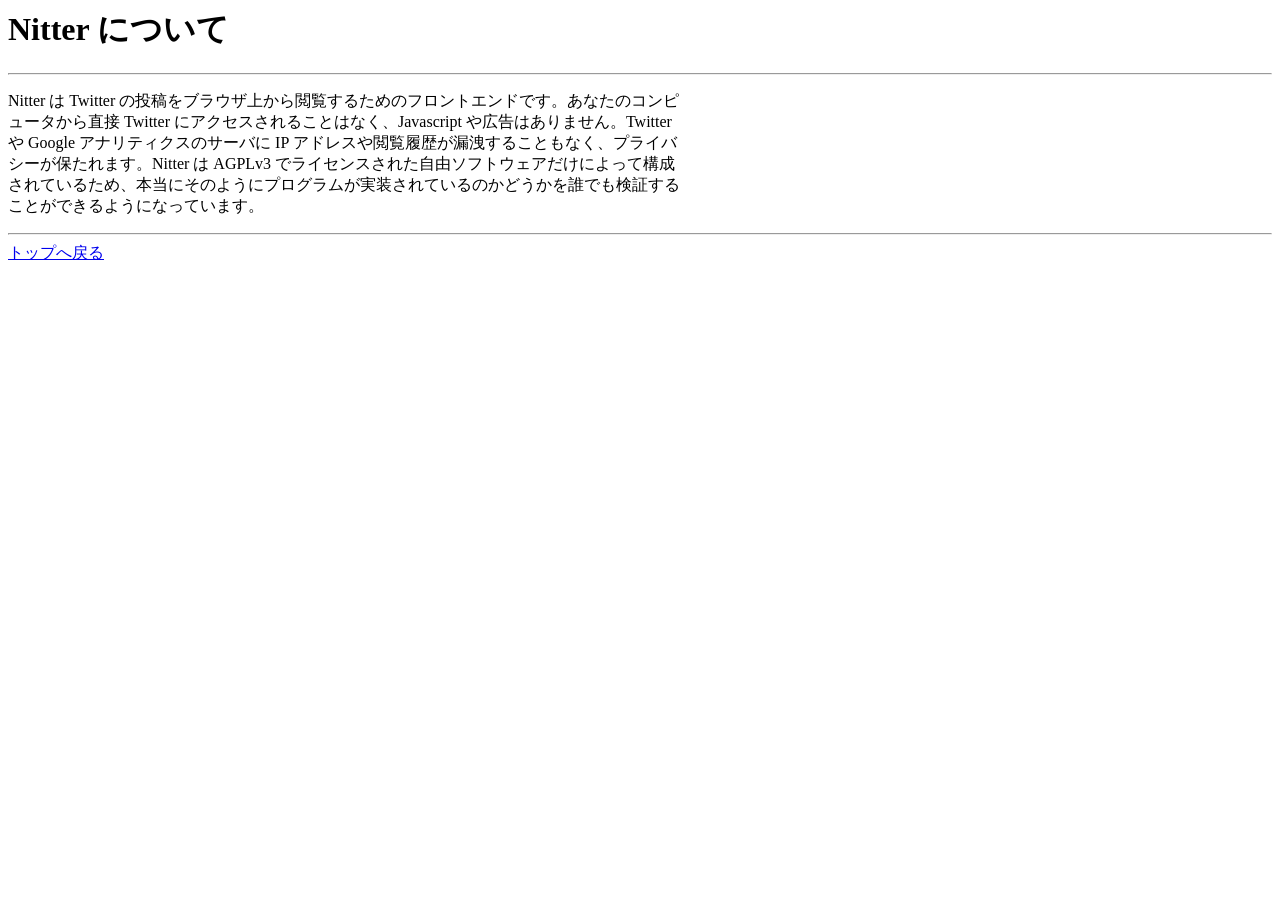
<file: nitter_help.htm>
<html><link rel="stylesheet" media="screen and (max-width:1000px)" href="css/sp_style.css">
<link rel="stylesheet" media="screen and (min-width:1001px)" href="css/pc_style.css"><head>
<link rel="icon" href="./favicon.ico"><meta name="viewport" content="width=device-width,initial-scale=1.0">

<title>Nitter について</title></head><body>
<h1>Nitter について</h1>
<hr>
<p>Nitter は Twitter の投稿をブラウザ上から閲覧するためのフロントエンドです。あなたのコンピュータから直接 Twitter にアクセスされることはなく、Javascript や広告はありません。Twitter や Google アナリティクスのサーバに IP アドレスや閲覧履歴が漏洩することもなく、プライバシーが保たれます。Nitter は AGPLv3 でライセンスされた自由ソフトウェアだけによって構成されているため、本当にそのようにプログラムが実装されているのかどうかを誰でも検証することができるようになっています。</p>
<hr>
<font size="3"><a href="./index.html">トップへ戻る</a></font><br>
</body></html>
</file>
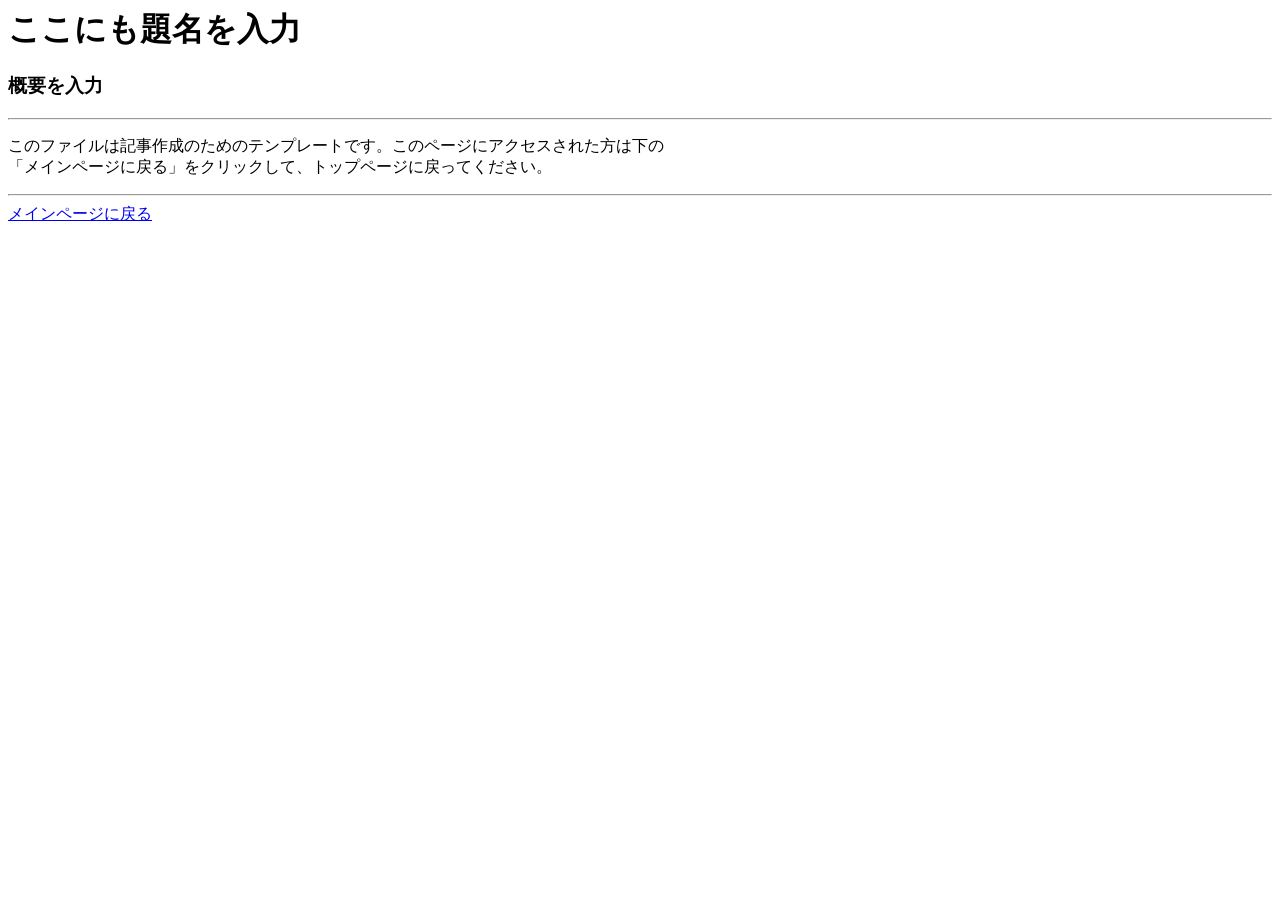
<file: template.htm>
<html><link rel="stylesheet" media="screen and (max-width:1000px)" href="css/sp_style.css">
<link rel="stylesheet" media="screen and (min-width:1001px)" href="css/pc_style.css"><head>
<link rel="icon" href="./favicon.ico"><meta name="viewport" content="width=device-width,initial-scale=1.0">

<title>ここに題名を入力</title></head><body>
<h1>ここにも題名を入力</h1>
<p><h3>概要を入力</h3></p>
<hr>
<!--本文はここから-->
<p>このファイルは記事作成のためのテンプレートです。このページにアクセスされた方は下の「メインページに戻る」をクリックして、トップページに戻ってください。</p>

<!--本文ここまで-->
<hr>
<font size="3"><a href="./index.html">メインページに戻る</a></font><br>
<p>
<!--クリエイティブコモンズライセンスはここに貼る-->

</p>
</body></html>
</file>
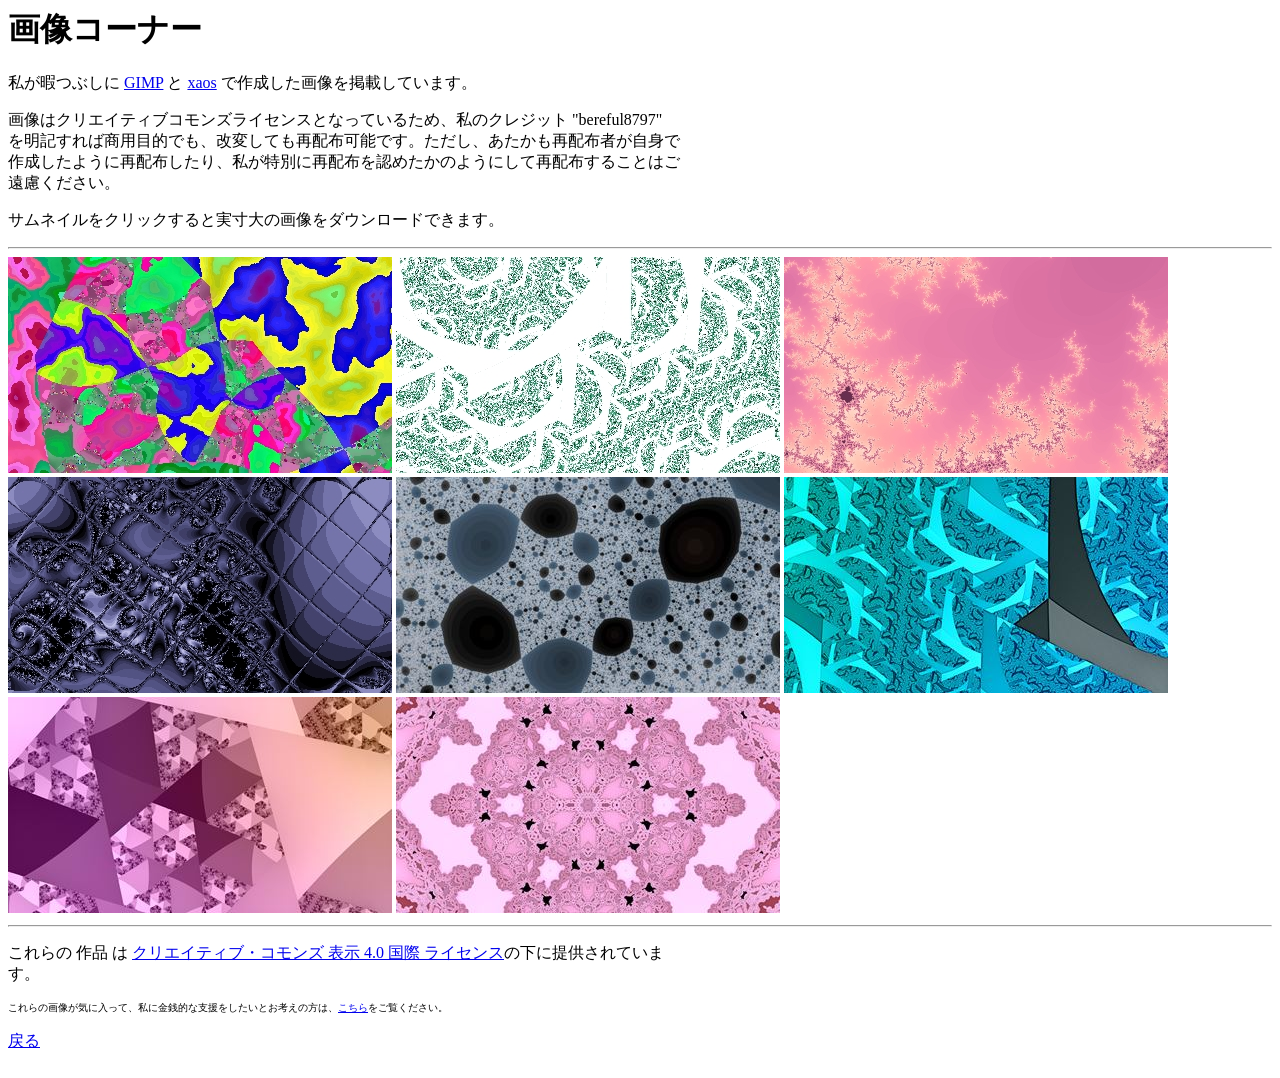
<file: wallpaper.htm>
<html><link rel="stylesheet" media="screen and (max-width:1000px)" href="css/sp_style.css">
<link rel="stylesheet" media="screen and (min-width:1001px)" href="css/pc_style.css"><head><title>画像コーナー - bereful8797</title>
<link rel="icon" href="./favicon.ico"><meta name="viewport" content="width=device-width,initial-scale=1.0"></head><body>
<h1>画像コーナー</h1>
 <p>私が暇つぶしに <a href=https://www.gimp.org/>GIMP</a> と <a href="https://xaos-project.github.io/">xaos</a> で作成した画像を掲載しています。</p>
<p>画像はクリエイティブコモンズライセンスとなっているため、私のクレジット "bereful8797" を明記すれば商用目的でも、改変しても再配布可能です。ただし、あたかも再配布者が自身で作成したように再配布したり、私が特別に再配布を認めたかのようにして再配布することはご遠慮ください。</p>
<p>
<p>サムネイルをクリックすると実寸大の画像をダウンロードできます。<p>
<hr>
<a href="./wallpaper/img_00001.png"><img src="./wallpaper/img_00001_s.jpg"></a>
<a href="./wallpaper/img_00002.png"><img src="./wallpaper/img_00002_s.jpg"></a>
<a href="./wallpaper/img_00003.png"><img src="./wallpaper/img_00003_s.jpg"></a>
<a href="./wallpaper/img_00004.png"><img src="./wallpaper/img_00004_s.jpg"></a>
<a href="./wallpaper/img_00005.png"><img src="./wallpaper/img_00005_s.jpg"></a>
<a href="./wallpaper/img_00006.png"><img src="./wallpaper/img_00006_s.jpg"></a>
<a href="./wallpaper/img_00007.png"><img src="./wallpaper/img_00007_s.jpg"></a>
<a href="./wallpaper/img_00008.png"><img src="./wallpaper/img_00008_s.jpg"></a>
<hr>
 <p>これらの 作品 は <a rel="license" href="http://creativecommons.org/licenses/by/4.0/">クリエイティブ・コモンズ 表示 4.0 国際 ライセンス</a>の下に提供されています。</p>
 <p><font size="1">これらの画像が気に入って、私に金銭的な支援をしたいとお考えの方は、<a href="./support.htm">こちら</a>をご覧ください。</font></p>
  <a href="./index.html">戻る</a>
<br><br>
</file>
<file: css/sp_style.css>
.main {
  word-break: normal;
}
@media (prefers-color-scheme: dark) {
  body{
    background-color: #000;
    color: #fff;
  }
}
</file>
<file: css/pc_style.css>
p{ 
  max-width: 42em;
}
@media (prefers-color-scheme: dark) {
  body{
    background-color: #000;
    color: #fff;
  }
}
</file>
